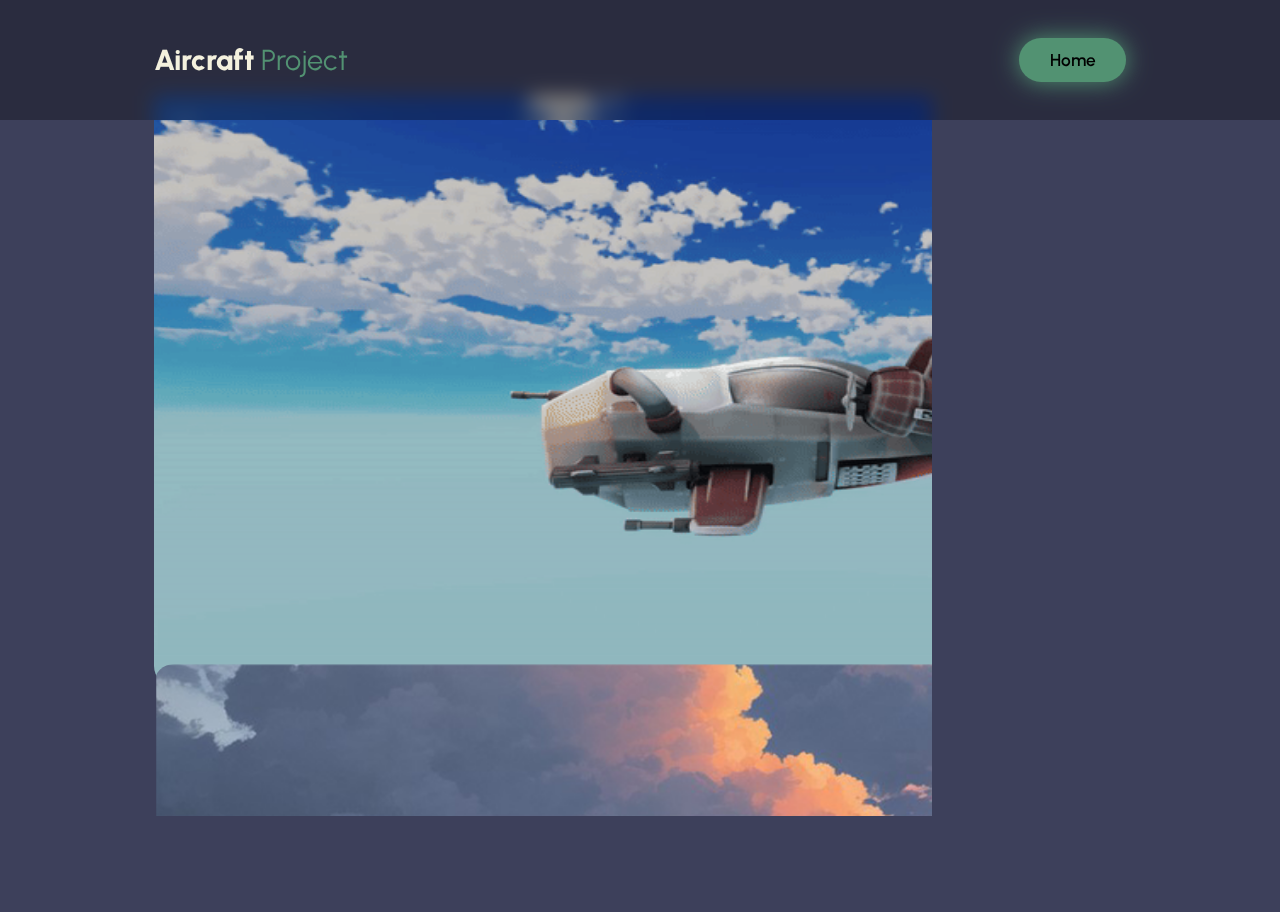
<file: AircraftProject.html>
<!DOCTYPE html>
<html lang="en">
  <head>
    <meta charset="UTF-8" />
    <meta name="viewport" content="width=device-width, initial-scale=1.0" />
    <title>Portfolio Website</title>
    <link rel="stylesheet" href="AircraftStyle.css" />
    <link
      href="https://unpkg.com/boxicons@2.1.4/css/boxicons.min.css"
      rel="stylesheet"
    />
    <!--google fonts link-->
    <link rel="preconnect" href="https://fonts.googleapis.com">
    <link rel="preconnect" href="https://fonts.gstatic.com" crossorigin>
    <link href="https://fonts.googleapis.com/css2?family=Abel&family=Urbanist:ital,wght@0,100..900;1,100..900&display=swap" rel="stylesheet">    

</head>
<body class="AircraftProject">
  <header class ="header">
    <a href="#home" class ="logo"> Aircraft 
      <span>Project</span></a>

      <a href="index.html" class="btn">Home</a>
  </header>
  
      <section class="images" id="images">
        <div class="container">
          <div class="slides">
            <img src="Aircraft_Images/nadav-eisman-ezgif-com-video-to-gif-converter-1.gif" height="670px" width="1080px">
            <h2>The Model With handmaded VFX's and animation</h2>
          </div>
          <div class="slides">
            <img src="Aircraft_Images/ColoredWithScene2.png">
            <h2></h2>
          </div>
          <div class="slides">
            <img src="Aircraft_Images/AircraftSideview.png">
            <h2></h2>
          </div>
          <div class="slides">
            <img src="Aircraft_Images/Colored.png">
            <h2></h2>
          </div>
          <div class="slides">
            <img src="Aircraft_Images/AircraftWireframe.png">
            <h2></h2>
          </div>
          <div class="slides">
            <img src="Aircraft_Images/Reference.jpg">
            <h2>The Great Concept I was inspired by</h2>
          </div>
        
        </div>  
      </section>
</body>
</file>
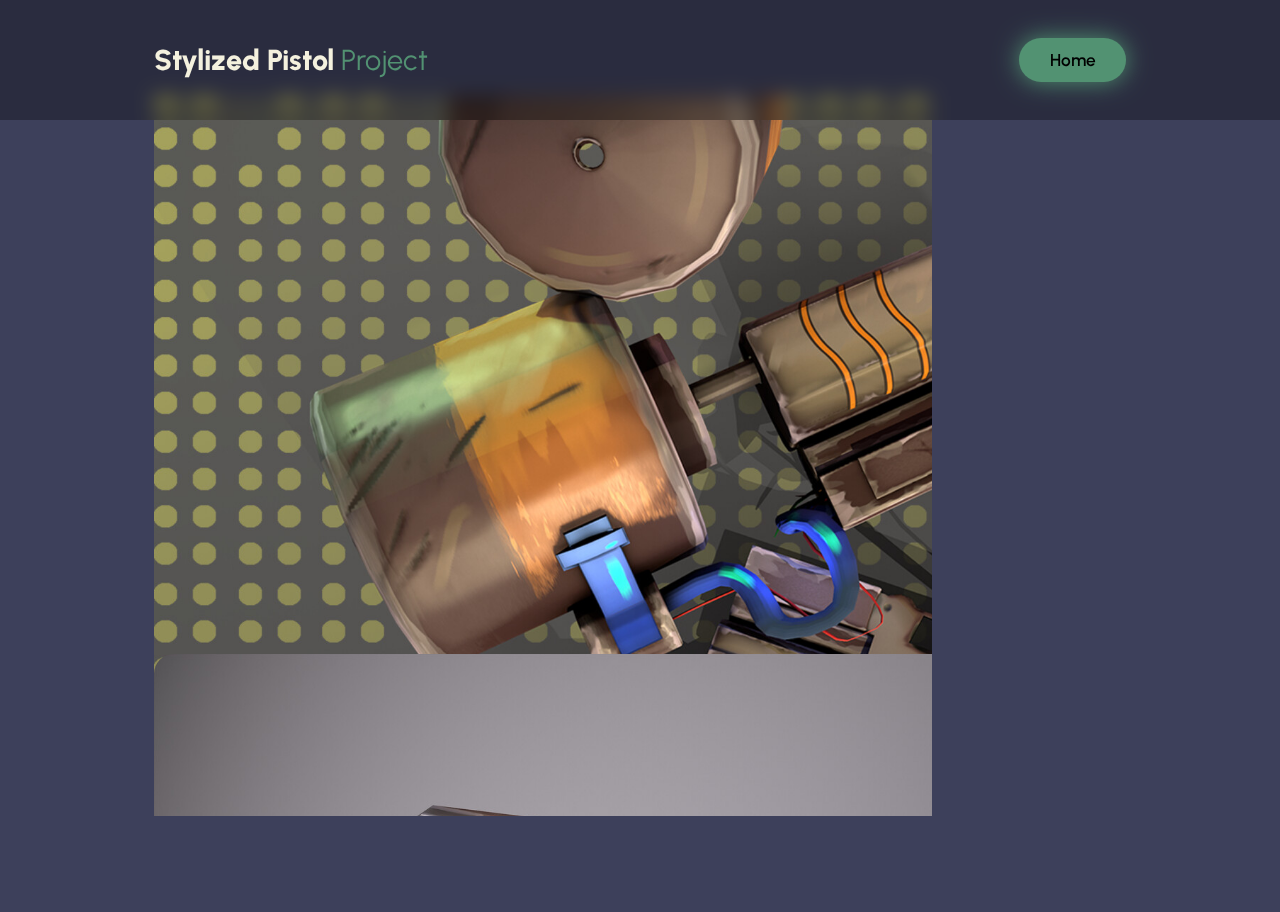
<file: StylizedPistolProject.html>
<!DOCTYPE html>
<html lang="en">
  <head>
    <meta charset="UTF-8" />
    <meta name="viewport" content="width=device-width, initial-scale=1.0" />
    <title>Portfolio Website</title>
    <link rel="stylesheet" href="StylizedPistolStyle.css" />
    <link
      href="https://unpkg.com/boxicons@2.1.4/css/boxicons.min.css"
      rel="stylesheet"
    />
    <!--google fonts link-->
    <link rel="preconnect" href="https://fonts.googleapis.com">
    <link rel="preconnect" href="https://fonts.gstatic.com" crossorigin>
    <link href="https://fonts.googleapis.com/css2?family=Abel&family=Urbanist:ital,wght@0,100..900;1,100..900&display=swap" rel="stylesheet">    

</head>
<body class="Stylized Pistol Project">
  <header class ="header">
    <a href="#home" class ="logo"> Stylized Pistol
      <span>Project</span></a>

      <a href="index.html" class="btn">Home</a>
    </header>
  
    <section class="images" id="images">
      <div class="container">
        <div class="slides">
          <img src="StylizedPistolProj/nadav-eisman-homeshot.jpg" >
          <h2></h2>
        </div>
        <div class="slides">
          <img src="StylizedPistolProj/nadav-eisman-newshots-004.jpg">
          <h2></h2>
        </div>
        <div class="slides">
          <img src="StylizedPistolProj/nadav-eisman-2newshot.jpg">
          <h2></h2>
        </div>
        <div class="slides">
          <img src="StylizedPistolProj/nadav-eisman-newshots-004.jpg">
          <h2></h2>
        </div>
        <div class="slides">
          <img src="StylizedPistolProj/nadav-eisman-newshots-fullquality-002.jpg">
          <h2></h2>
        </div>
        <span></span>
        <div class="slides">
          <img src="StylizedPistolProj/nadav-eisman-pistol.jpg" alt="Concept" height="780px" width="360px">
          <h2>The concept I used for the Project</h2>
        </div>
      
      </div>  
    </section>
</body>
</file>
<file: AircraftStyle.css>
* {
  margin: 0;
  padding: 0;
  box-sizing: border-box;
  text-decoration: none;
  border: none;
  outline: none;
  scroll-behavior:smooth;
  font-family: "Urbanist", sans-serif;
  font-weight: 400;
  font-style: normal;
  
}
html {
  font-size: 60%;
  overflow-x: hidden;
}
:root {
  --bg-color: #3D405B;
  --second-bg-color:#90ab97 ;
  --text-color: #F4F1DE;
  --main-color:#529272 ;
}
body{
  background: var(--bg-color);
  color: var(--text-color);
  font-family:'Abel', sans-serif;
}
.header{
position: fixed;
width: 100%;
top: 0;
left: 0;
padding: 4rem 12%;
background-color: rgba(0, 0, 0, 0.3);
backdrop-filter: blur(10px);
display: flex;
justify-content: space-between;
align-items: center;
z-index: 100;
}
#menu-icon{
  font-size: 3.6rem;
  color: var(--main-color);
  display: none;
}
.logo{
  font-size: 3rem;
  color: var(--text-color);
  font-weight: 800;
  cursor: pointer;
  transition: 0.3s ease;
}
.logo:hover{
  transform: scale(1.1);
}
span{
  color: var(--main-color);
}
.navbar a{
font-size: 1.8rem;
color: var(--text-color);
margin-left: 4rem;
font-weight: 500;
border-bottom: 3px solid transparent;
transition: 0.3a ease;
}
.navbar a:hover{
  border-bottom: 3px solid var(--main-color);
  color: var(--main-color);
}
section{
  min-height: 100vh;
  padding: 10rem 12%;
}
.home{
  display: flex;
  align-items: center;
  justify-content: center;
  gap: 15rem;
}
.home-content h1{
font-size: 6rem;
font-weight: 700;
margin-top: 1.5rem;
line-height: 1;
}
.home-content h3{
  font-size: 3rem;
  margin: 1rem 0;
}
.home-content p{
  font-size: 2rem;
  font-weight: 500;
  line-height: 1.8;
}
.home-img img{
  width: 25vw;
  border-radius: 40%;
  box-shadow: 0 0 25px var(--main-color);
  transition: 0.4s ease-in-out;
}
.home-img img:hover{
  box-shadow: 0 0 25px var(--main-color);
  box-shadow: 0 0 50px var(--main-color);
  box-shadow: 0 0 100px var(--main-color);
}
.social-icons a{
  display: inline-flex;
  justify-content: center;
  align-items: center;
  font-size: 3rem;
  padding: 1rem;
  background: transparent;
  border: 2px solid var(--main-color);
  border-radius: 50%;
  color: var(--main-color);
  margin: 3rem 0.5rem;
  transition: 0.3 ease;
}
.social-icons a:hover{
  color: var(--text-color);
  background-color: var(--main-color);
  transform: scale(1.2)translateY(-5px);
  box-shadow: 0 0 25px var(--main-color);
}
.btn-group{
  display: flex;
  gap: 1.5rem;
}
.btn{
  display: inline-block;
  padding: 1rem 3rem;
  background: var(--main-color);
  box-shadow: 0 0 25px var(--main-color);
  border-radius: 3rem;
  font-size: 1.8rem;
  color: black;
  border: 2px solid transparent;
  font-weight: 600;
  transition: 0.3s ease-in-out;
}
.btn:hover{
  transform: scale(1.05);
  box-shadow: 0 0 25px var(--main-color);
  box-shadow: 0 0 50px var(--main-color);
  color: var(--text-color);
}
.btn-group a:nth-of-type(2){
  background-color: black;
  color: var(--main-color);
  border: 2px solid var(--main-color);
  box-shadow: 0 0 25px transparent;
}
.btn-group a:nth-of-type(2):hover{
  box-shadow: 0 0 25px var(--main-color);
  background-color: var(--main-color);
  color: black;
}
.text-animation{
  font-size: 34px;
  font-weight: 600;
  min-width: 280px;
}
.text-animation span{
  position: relative;
}
.text-animation span::before{
  content: "First Skiil"
  var(--main-color);
  animation: words 20s infinite;
}
.text-animation span::after{
  content: "";
  background-color: var(--bg-color);
  position: absolute;
  width: calc(100% + 8px);
  height: 100%;
  border-left: 3px solid var(--bg-color);
  right: -8px;
  animation: cursor 0.6s infinite, typing 20s steps(14) infinite;
}
@keyframes cursor{
  to{
    border-left: 2px solid var(--main-color);
  }
}
@keyframes words{
  0%,
  20%{
    content: "a Prop Artist";
  }
  21%,
  40%{
    content:"an Environmental Artist";
  }41%,
  60%{
    content: "a Level Designer";
  }
  61%,
  80%{
    content:"Creative & Responsible"
  }
  81%,
  100%{
    content: "a Great Guy to work with";
  }
  
}
@keyframes typing{
  10%,
  15%,
  30%,
  35%,
  50%,
  55%,
  70%,
  75%,
  90%,
  95%{
    width: 0;
  }
  5%,
  20%,
  25%,
  40%,
  45%,
  60%,
  80%,
  85%{
    width: calc(100% + 8px);
  }
}
.about{
  display: flex;
  justify-content: center;
  align-items: center;
  gap: 10rem;
  background-color: var(--second-bg-color);
}
.wrapper{
  width: 85vmin;
  border-radius: 25%;
  position: absolute;
  transform: translate(-50%,-50%);
  top: 50%;
  left: 50%;
  overflow: hidden;
  box-shadow: 0 0 25px var(--main-color);
  transition: 0.4s ease-in-out;
}
.wrapper:hover{
  box-shadow: 0 0 25px var(--main-color);
  box-shadow: 0 0 50px var(--main-color);
  box-shadow: 0 0 100px var(--main-color);
}
.about-img{
  width: 100%;
  display: flex;
  animation: slide 16s infinite;
}
.img{
  width: 100%;
}

.about-content h2{
  font-size: 7rem;
  text-align: left;
}
.about-content p{
  font-size: 1.8rem;
}
.about-content .btn{
  margin: 3rem 0;
}
.Logos-container {
  display: flex;
  flex-wrap: wrap;
  justify-content: center; /* Aligns items horizontally */
  gap: 20px; /* Adds space between items */
  padding: 20px; /* Optional: Adds padding around the container */
}

.Logos-container img {
  width: 50px; /* Set a uniform width for the images */
  height: 50px; /* Set a uniform height for the images */
  object-fit: contain; /* Ensures images maintain aspect ratio */
  margin: 10px; /* Adds space around each image */
}
.Logos-box{
  display: flex;
  justify-content: center;
  align-items:center;
  height: 800px;
  border-radius: 3rem;
  cursor: pointer;
  border: 5px solid transparent;
  transition: 0.4s ease-in-out;
  background-color: var(--second-bg-color);
  color: var(--text-color);
  border: 5px solid var(--main-color);
  transform: scale(1.03);
}
.Logos-info{
  display: flex;
  flex-direction: column;
  text-align: center;
  justify-content: center;
  align-items: center;
  padding: 5rem;
}
.Logos-info h4{
  font-size: 2.5rem;
}
::-webkit-scrollbar{
  width: 20px;
}
::-webkit-scrollbar-thumb{
  background-color: var(--main-color);
}
::-webkit-scrollbar-track{
  background-color: var(--bg-color);
}

.heading{
  text-align: center;
  font-size: 7rem;
  margin: 5rem 0;
}
.portfolio{
  background-color: var(--bg-color);
  color: black;
}
.portfolio h2{
  color: var(--text-color);
  font-size: 5rem;
}
.portfolio h4{
  color: var(--text-color);
}
.portfolio-container{
  display: grid;
  grid-template-columns: repeat(3, 2fr);
  grid-auto-rows: 600px;
}
.portfolio-box{
  display: flex;
  justify-content: center;
  align-items:center;
  background-color: var(--bg-color);
  border: 5px solid var(--main-color);
  height: 60rem;
  width: 45rem;
  border-radius: 3rem;
  cursor: pointer;
  transition: 0.4s ease-in-out;
}
.portfolio-box:hover{
  background-color: var(--main-color);
  color:var(--text-color);
  transform: scale(1.03);
  box-shadow: 0 0 25px var(--main-color);
  box-shadow: 0 0 50px var(--main-color);
}
.portfolio-info{
  display: flex;
  flex-direction: column;
  text-align: center;
  justify-content: center;
  align-items: center;
  padding: 5rem;
  color: var(--text-color);
}
.portfolio-info:hover{
  display: flex;
  flex-direction: column;
  text-align: center;
  justify-content: center;
  align-items: center;
  padding: 5rem;
  color: var(--text-color);
}
.portfoio-info i{
  font-size: 8rem;
  height: 15rem;
  width: 15rem;
}
.portfolio-info h4{
  font-size: 4rem;
  margin: 2rem 0;
  font-weight: 800;
  color: var(--text-color);
}
.portfolio-info h4:hover{
  font-size: 4rem;
  margin: 2rem 0;
  font-weight: 800;
  color: var(--text-color);
}
.portfolio-info p{
  font-size: 2rem;
  font-weight: 600;
  line-height: 1.7;
}
.contact{
  background-color: var(--second-bg-color);
}
.contact h2{
  margin-bottom: 3rem;
  color: var(--text-color);
}
.contact form{
  display: flex;
  align-items: center;
  justify-content: center;
  gap: 3rem;
  margin: 5rem 0;
  text-align: center;
}
.contact form .input-box input, .contact form textarea{
  width: 100%;
  padding: 2.5rem;
  font-size: 1.8rem;
  color: var(--text-color);
  background-color: var(--bg-color);
  border-radius: 2rem;
  border: 2px solid var(--main-color);
  margin: 1.5rem 0;
  resize: none;
}
.footer{
  background-color: var(--bg-color);
  padding: 50px 0;
}
.footer .social-icons{
  text-align: center;
}
.footer ul{
  text-align: center;
  font-size: 1.8rem;
}
.footer ul li{
  display: inline-block;
  margin-left: 20px;
}
.footer ul li a{
  color: white;
}
.footer ul li a:hover{
  border-bottom: 3px solid var(--main-color);
}
.footer .copyright{
  text-align: center;
  margin-top: 40px;
  font-size: 16px;
}


@media(max-width:1024px){
  #menu-icon{
    display: block;
  }
  .navbar{
    position: absolute;
    top: 100%;
    right: 0;
    width: 50%;
    padding: 1rem 3rem;
    background-color: rgba(0, 0, 0, 0.8);
    border-left: 2px solid var(--main-color);
    border-bottom: 2px solid var(--main-color);
    border-bottom-left-radius: 2rem;
    display: none;
  }
  .navbar a{
    display: block;
    font-size: 2rem;
    margin: 3rem 0;
    color: var(--text-color);
  }
  .navbar.active{
    display: block;
  }
  .home{
    flex-direction: column-reverse;
    margin: 5rem 0;
    gap: 5rem;
  }
  .home-content{
    align-items: center;
    text-align: center;
  }
  .home-img img{
    width: 52vw;
  }
  .about{
    flex-direction: column-reverse;
    text-align: center;
  }
  .about h2{
    text-align: center;
    margin: 2rem 0;
  }
  .about img{
    width: 52vw;
  }
  .contact form{
    flex-direction: column;
  }
}
.container{
  width: 80%;
  height: 80vh;
  overflow-y: scroll;
  scroll-snap-type: y mandatory;
}
.slides{
  width: 100%;
  height: 70vh;
  display: flex; 
  align-items: center;
  justify-content: center;
  gap: 0px;
  color: #fff;
  scroll-snap-align: start;
  flex-direction: column;
}
.slides-content {
  text-align: center;
}
.slides img{
  width: 1360px;
  display: block;
  margin: 0 auto;
  border-radius: 20px;
}
.slides h2{
  font-size: 30px;
  font-weight: 300;
  max-width: 350px;
  margin: 10px auto 0;
}
</file>
<file: StylizedPistolStyle.css>
* {
  margin: 0;
  padding: 0;
  box-sizing: border-box;
  text-decoration: none;
  border: none;
  outline: none;
  scroll-behavior:smooth;
  font-family: "Urbanist", sans-serif;
  font-weight: 400;
  font-style: normal;
  
}
html {
  font-size: 60%;
  overflow-x: hidden;
}
:root {
  --bg-color: #3D405B;
  --second-bg-color:#90ab97 ;
  --text-color: #F4F1DE;
  --main-color:#529272 ;
}
body{
  background: var(--bg-color);
  color: var(--text-color);
  font-family:'Abel', sans-serif;
}
.header{
position: fixed;
width: 100%;
top: 0;
left: 0;
padding: 4rem 12%;
background-color: rgba(0, 0, 0, 0.3);
backdrop-filter: blur(10px);
display: flex;
justify-content: space-between;
align-items: center;
z-index: 100;
}
#menu-icon{
  font-size: 3.6rem;
  color: var(--main-color);
  display: none;
}
.logo{
  font-size: 3rem;
  color: var(--text-color);
  font-weight: 800;
  cursor: pointer;
  transition: 0.3s ease;
}
.logo:hover{
  transform: scale(1.1);
}
span{
  color: var(--main-color);
}
.navbar a{
font-size: 1.8rem;
color: var(--text-color);
margin-left: 4rem;
font-weight: 500;
border-bottom: 3px solid transparent;
transition: 0.3a ease;
}
.navbar a:hover{
  border-bottom: 3px solid var(--main-color);
  color: var(--main-color);
}
section{
  min-height: 100vh;
  padding: 10rem 12%;
}
.home{
  display: flex;
  align-items: center;
  justify-content: center;
  gap: 15rem;
}
.home-content h1{
font-size: 6rem;
font-weight: 700;
margin-top: 1.5rem;
line-height: 1;
}
.home-content h3{
  font-size: 3rem;
  margin: 1rem 0;
}
.home-content p{
  font-size: 2rem;
  font-weight: 500;
  line-height: 1.8;
}
.home-img img{
  width: 25vw;
  border-radius: 40%;
  box-shadow: 0 0 25px var(--main-color);
  transition: 0.4s ease-in-out;
}
.home-img img:hover{
  box-shadow: 0 0 25px var(--main-color);
  box-shadow: 0 0 50px var(--main-color);
  box-shadow: 0 0 100px var(--main-color);
}
.social-icons a{
  display: inline-flex;
  justify-content: center;
  align-items: center;
  font-size: 3rem;
  padding: 1rem;
  background: transparent;
  border: 2px solid var(--main-color);
  border-radius: 50%;
  color: var(--main-color);
  margin: 3rem 0.5rem;
  transition: 0.3 ease;
}
.social-icons a:hover{
  color: var(--text-color);
  background-color: var(--main-color);
  transform: scale(1.2)translateY(-5px);
  box-shadow: 0 0 25px var(--main-color);
}
.btn-group{
  display: flex;
  gap: 1.5rem;
}
.btn{
  display: inline-block;
  padding: 1rem 3rem;
  background: var(--main-color);
  box-shadow: 0 0 25px var(--main-color);
  border-radius: 3rem;
  font-size: 1.8rem;
  color: black;
  border: 2px solid transparent;
  font-weight: 600;
  transition: 0.3s ease-in-out;
}
.btn:hover{
  transform: scale(1.05);
  box-shadow: 0 0 25px var(--main-color);
  box-shadow: 0 0 50px var(--main-color);
  color: var(--text-color);
}
.btn-group a:nth-of-type(2){
  background-color: black;
  color: var(--main-color);
  border: 2px solid var(--main-color);
  box-shadow: 0 0 25px transparent;
}
.btn-group a:nth-of-type(2):hover{
  box-shadow: 0 0 25px var(--main-color);
  background-color: var(--main-color);
  color: black;
}
.text-animation{
  font-size: 34px;
  font-weight: 600;
  min-width: 280px;
}
.text-animation span{
  position: relative;
}
.text-animation span::before{
  content: "First Skiil"
  var(--main-color);
  animation: words 20s infinite;
}
.text-animation span::after{
  content: "";
  background-color: var(--bg-color);
  position: absolute;
  width: calc(100% + 8px);
  height: 100%;
  border-left: 3px solid var(--bg-color);
  right: -8px;
  animation: cursor 0.6s infinite, typing 20s steps(14) infinite;
}
@keyframes cursor{
  to{
    border-left: 2px solid var(--main-color);
  }
}
@keyframes words{
  0%,
  20%{
    content: "a Prop Artist";
  }
  21%,
  40%{
    content:"an Environmental Artist";
  }41%,
  60%{
    content: "a Level Designer";
  }
  61%,
  80%{
    content:"Creative & Responsible"
  }
  81%,
  100%{
    content: "a Great Guy to work with";
  }
  
}
@keyframes typing{
  10%,
  15%,
  30%,
  35%,
  50%,
  55%,
  70%,
  75%,
  90%,
  95%{
    width: 0;
  }
  5%,
  20%,
  25%,
  40%,
  45%,
  60%,
  80%,
  85%{
    width: calc(100% + 8px);
  }
}
.about{
  display: flex;
  justify-content: center;
  align-items: center;
  gap: 10rem;
  background-color: var(--second-bg-color);
}
.wrapper{
  width: 85vmin;
  border-radius: 25%;
  position: absolute;
  transform: translate(-50%,-50%);
  top: 50%;
  left: 50%;
  overflow: hidden;
  box-shadow: 0 0 25px var(--main-color);
  transition: 0.4s ease-in-out;
}
.wrapper:hover{
  box-shadow: 0 0 25px var(--main-color);
  box-shadow: 0 0 50px var(--main-color);
  box-shadow: 0 0 100px var(--main-color);
}
.about-img{
  width: 100%;
  display: flex;
  animation: slide 16s infinite;
}
.img{
  width: 100%;
}

.about-content h2{
  font-size: 7rem;
  text-align: left;
}
.about-content p{
  font-size: 1.8rem;
}
.about-content .btn{
  margin: 3rem 0;
}
.Logos-container {
  display: flex;
  flex-wrap: wrap;
  justify-content: center; /* Aligns items horizontally */
  gap: 20px; /* Adds space between items */
  padding: 20px; /* Optional: Adds padding around the container */
}

.Logos-container img {
  width: 50px; /* Set a uniform width for the images */
  height: 50px; /* Set a uniform height for the images */
  object-fit: contain; /* Ensures images maintain aspect ratio */
  margin: 10px; /* Adds space around each image */
}
.Logos-box{
  display: flex;
  justify-content: center;
  align-items:center;
  height: 800px;
  border-radius: 3rem;
  cursor: pointer;
  border: 5px solid transparent;
  transition: 0.4s ease-in-out;
  background-color: var(--second-bg-color);
  color: var(--text-color);
  border: 5px solid var(--main-color);
  transform: scale(1.03);
}
.Logos-info{
  display: flex;
  flex-direction: column;
  text-align: center;
  justify-content: center;
  align-items: center;
  padding: 5rem;
}
.Logos-info h4{
  font-size: 2.5rem;
}
::-webkit-scrollbar{
  width: 20px;
}
::-webkit-scrollbar-thumb{
  background-color: var(--main-color);
}
::-webkit-scrollbar-track{
  background-color: var(--bg-color);
}

.heading{
  text-align: center;
  font-size: 7rem;
  margin: 5rem 0;
}
.portfolio{
  background-color: var(--bg-color);
  color: black;
}
.portfolio h2{
  color: var(--text-color);
  font-size: 5rem;
}
.portfolio h4{
  color: var(--text-color);
}
.portfolio-container{
  display: grid;
  grid-template-columns: repeat(3, 2fr);
  grid-auto-rows: 600px;
}
.portfolio-box{
  display: flex;
  justify-content: center;
  align-items:center;
  background-color: var(--bg-color);
  border: 5px solid var(--main-color);
  height: 60rem;
  width: 45rem;
  border-radius: 3rem;
  cursor: pointer;
  transition: 0.4s ease-in-out;
}
.portfolio-box:hover{
  background-color: var(--main-color);
  color:var(--text-color);
  transform: scale(1.03);
  box-shadow: 0 0 25px var(--main-color);
  box-shadow: 0 0 50px var(--main-color);
}
.portfolio-info{
  display: flex;
  flex-direction: column;
  text-align: center;
  justify-content: center;
  align-items: center;
  padding: 5rem;
  color: var(--text-color);
}
.portfolio-info:hover{
  display: flex;
  flex-direction: column;
  text-align: center;
  justify-content: center;
  align-items: center;
  padding: 5rem;
  color: var(--text-color);
}
.portfoio-info i{
  font-size: 8rem;
  height: 15rem;
  width: 15rem;
}
.portfolio-info h4{
  font-size: 4rem;
  margin: 2rem 0;
  font-weight: 800;
  color: var(--text-color);
}
.portfolio-info h4:hover{
  font-size: 4rem;
  margin: 2rem 0;
  font-weight: 800;
  color: var(--text-color);
}
.portfolio-info p{
  font-size: 2rem;
  font-weight: 600;
  line-height: 1.7;
}
.contact{
  background-color: var(--second-bg-color);
}
.contact h2{
  margin-bottom: 3rem;
  color: var(--text-color);
}
.contact form{
  display: flex;
  align-items: center;
  justify-content: center;
  gap: 3rem;
  margin: 5rem 0;
  text-align: center;
}
.contact form .input-box input, .contact form textarea{
  width: 100%;
  padding: 2.5rem;
  font-size: 1.8rem;
  color: var(--text-color);
  background-color: var(--bg-color);
  border-radius: 2rem;
  border: 2px solid var(--main-color);
  margin: 1.5rem 0;
  resize: none;
}
.footer{
  background-color: var(--bg-color);
  padding: 50px 0;
}
.footer .social-icons{
  text-align: center;
}
.footer ul{
  text-align: center;
  font-size: 1.8rem;
}
.footer ul li{
  display: inline-block;
  margin-left: 20px;
}
.footer ul li a{
  color: white;
}
.footer ul li a:hover{
  border-bottom: 3px solid var(--main-color);
}
.footer .copyright{
  text-align: center;
  margin-top: 40px;
  font-size: 16px;
}


@media(max-width:1024px){
  #menu-icon{
    display: block;
  }
  .navbar{
    position: absolute;
    top: 100%;
    right: 0;
    width: 50%;
    padding: 1rem 3rem;
    background-color: rgba(0, 0, 0, 0.8);
    border-left: 2px solid var(--main-color);
    border-bottom: 2px solid var(--main-color);
    border-bottom-left-radius: 2rem;
    display: none;
  }
  .navbar a{
    display: block;
    font-size: 2rem;
    margin: 3rem 0;
    color: var(--text-color);
  }
  .navbar.active{
    display: block;
  }
  .home{
    flex-direction: column-reverse;
    margin: 5rem 0;
    gap: 5rem;
  }
  .home-content{
    align-items: center;
    text-align: center;
  }
  .home-img img{
    width: 52vw;
  }
  .about{
    flex-direction: column-reverse;
    text-align: center;
  }
  .about h2{
    text-align: center;
    margin: 2rem 0;
  }
  .about img{
    width: 52vw;
  }
  .contact form{
    flex-direction: column;
  }
}
.container{
  width: 80%;
  height: 80vh;
  overflow-y: scroll;
  scroll-snap-type: y mandatory;
}
.slides{
  width: 100%;
  height: 70vh;
  display: flex; 
  align-items: center;
  justify-content: center;
  gap: 0px;
  color: #fff;
  scroll-snap-align: start;
  flex-direction: column;
}
.slides-content {
  text-align: center;
}
.slides img{
  width: 1360px;
  display: block;
  margin: 0 auto;
  border-radius: 20px;
}
.slides h2{
  font-size: 30px;
  font-weight: 300;
  max-width: 350px;
  margin: 10px auto 0;
}
</file>
